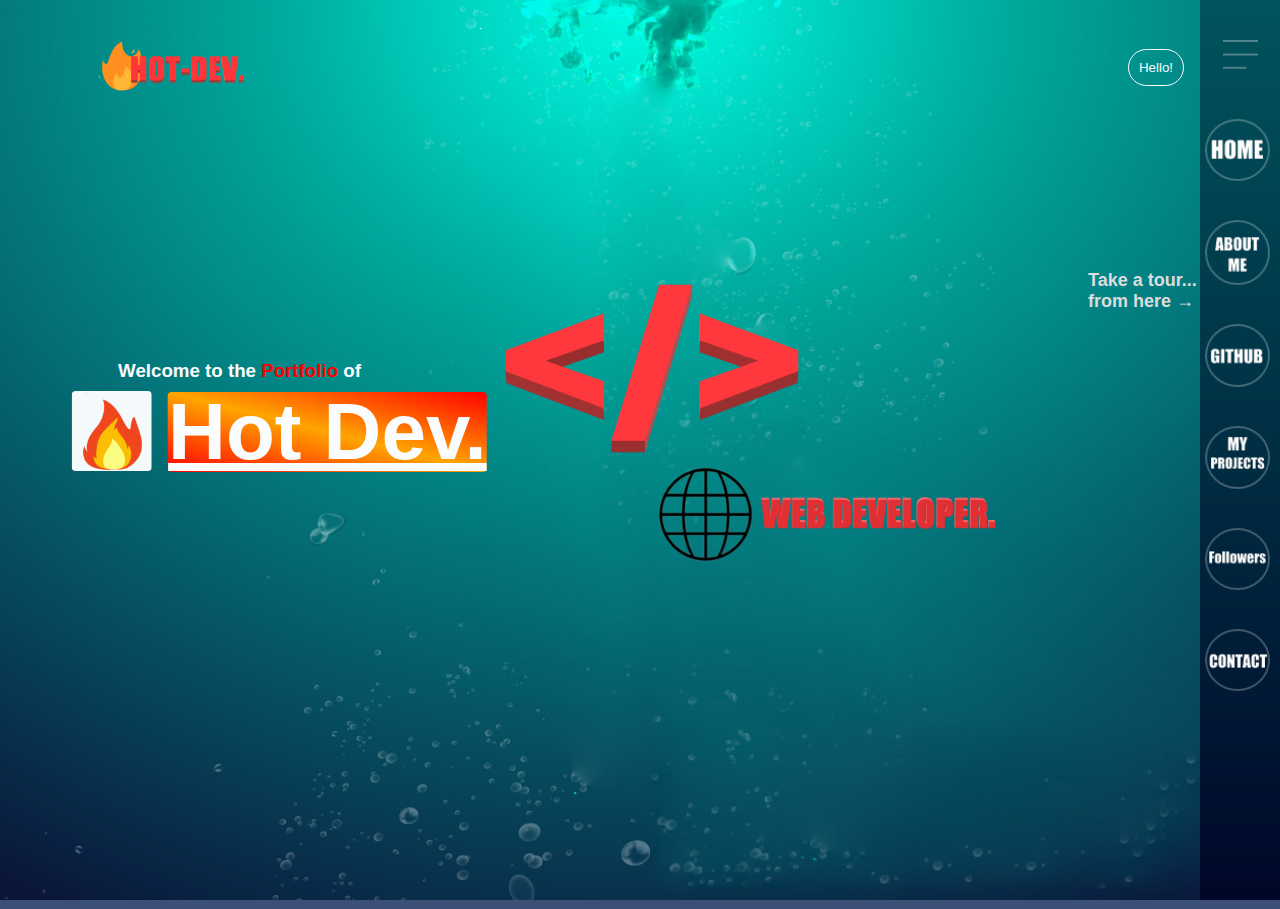
<file: index.html>
<!DOCTYPE html>
<html lang="en">
    <head>
        <meta name="viewport" content="width=device-width, initial-scale=1.0">
        <link rel="stylesheet" href="Style.css">
        <title>Hot-Dev | Developer</title>
        <link rel="icon" type="image/png" href="Assets/logo.png" />
    </head>
    <body>
        <div id="hero">
            <div id="nav">
                <img src="Images/logo.png" class="logo">
                <button onclick="openpopup()" id="btn" type="button">Hello!</button>
            </div>
            <div id="content">
                <h3>Welcome to the <em>Portfolio</em> of</h3>
                <h1><u><img src="Assets/Fire.gif">Hot Dev.</u></h1>
            </div>
            <div id="sidebar">
                <img src="Images/menu.png" class="menu">
                <div id="links">
                    <a href="index.html"><img src="Images/6.png"></a>
                    <a href="1.html"><img src="Images/1.png"></a>
                    <a href="2.html"><img src="Images/2.png"></a>
                    <a href="3.html"><img src="Images/3.png"></a>
                    <a href="4.html"><img src="Images/4.png"></a>
                    <a href="5.html"><img src="Images/5.png"></a>
                </div>
            </div>
            <div id="bubbles">
                <img src="Images/bubble.png">
                <img src="Images/bubble.png">
                <img src="Images/bubble.png">
                <img src="Images/bubble.png">
                <img src="Images/bubble.png">
                <img src="Images/bubble.png">
                <img src="Images/bubble.png">
            </div>
            <h6>Take a tour... <br>from here &#8594;</h6>
        </div>
        <div class="container">
            <div class="popup" id="popup">
                <img src="hand.png">
                <p>Hi there!</p>
                <h5>From Hot Dev.</h5>
                <button type="button" class="btn2" onclick="closepopup()">OK</button>
            </div>
        </div>

        <script>
            let popup = document.getElementById("popup");
        function openpopup(){
            popup.classList.add("open-popup")
        }
        function closepopup(){
            popup.classList.remove("open-popup")
        }
        </script>
    </body>
</html>
</file>
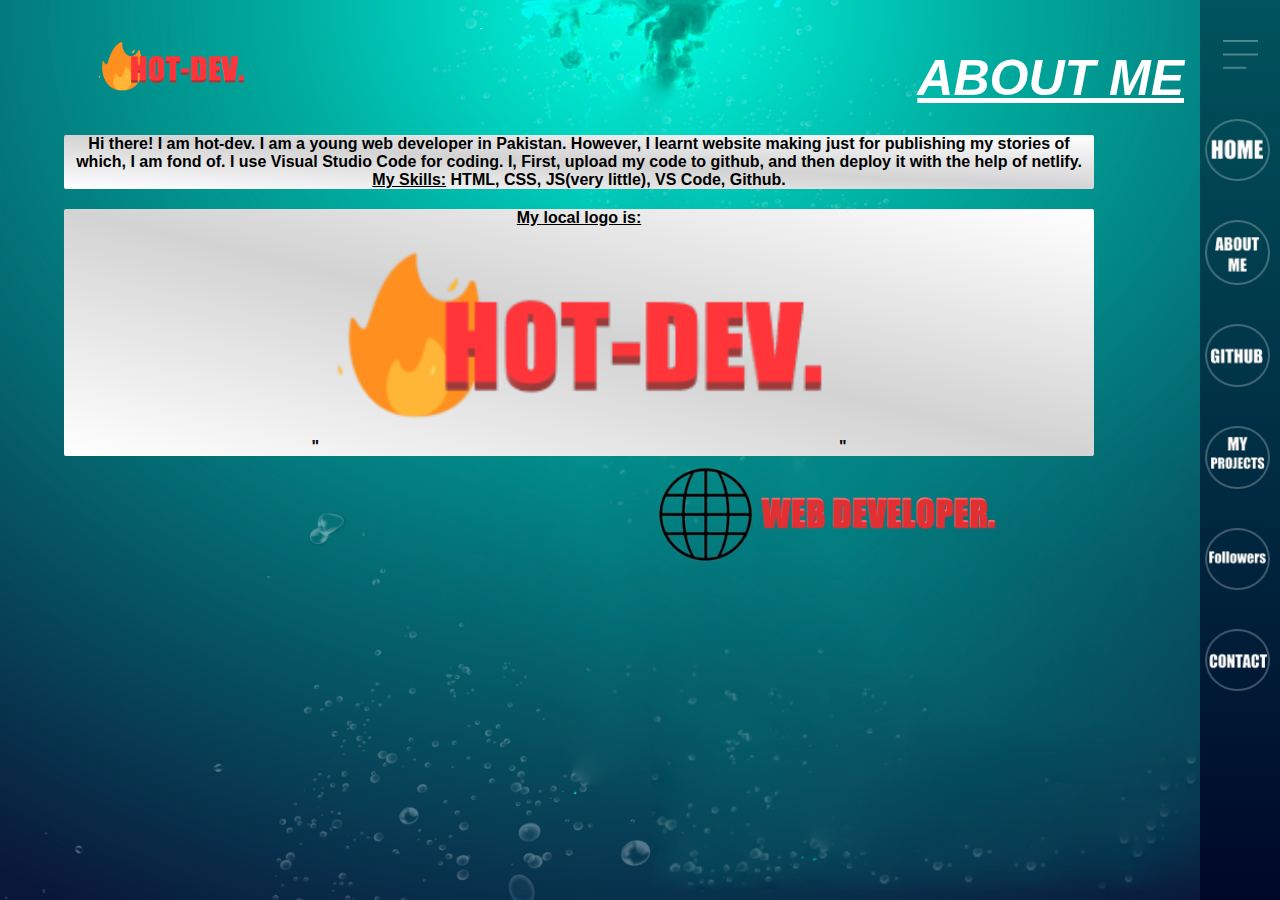
<file: 1.html>
<!DOCTYPE html>
<html lang="en">
    <head>
        <meta name="viewport" content="width=device-width, initial-scale=1.0">
        <link rel="stylesheet" href="Style.css">
        <title>Hot-Dev | Developer</title>
        <link rel="icon" type="image/png" href="Assets/logo.png" />
    </head>
    <body>
        <div id="hero">
            <div id="nav">
                <img src="Images/logo.png" class="logo">
                <h2><u>ABOUT ME</u></h2>
            </div>
            <div id="sidebar">
                <img src="Images/menu.png" class="menu">
                <div id="links">
                    <a href="index.html"><img src="Images/6.png"></a>
                    <a href="1.html"><img src="Images/1.png"></a>
                    <a href="2.html"><img src="Images/2.png"></a>
                    <a href="3.html"><img src="Images/3.png"></a>
                    <a href="4.html"><img src="Images/4.png"></a>
                    <a href="5.html"><img src="Images/5.png"></a>
                </div>
            </div>
            <h4>Hi there! I am hot-dev. I am a young web developer in Pakistan. However, I learnt website making just for publishing my stories of which, I am fond of. I use Visual Studio Code for coding. I, First, upload my code to github, and then deploy it with the help of netlify.
            <br><u>My Skills:</u> HTML, CSS, JS(very little), VS Code, Github.</h4>
            <h4><u>My local logo is:</u><br>"<img src="Images/logo.png">"</h4>
        </div>
        <script>
            let popup = document.getElementById("popup");
        function openpopup(){
            popup.classList.add("open-popup")
        }
        function closepopup(){
            popup.classList.remove("open-popup")
        }
        </script>
    </body>
</html>
</file>
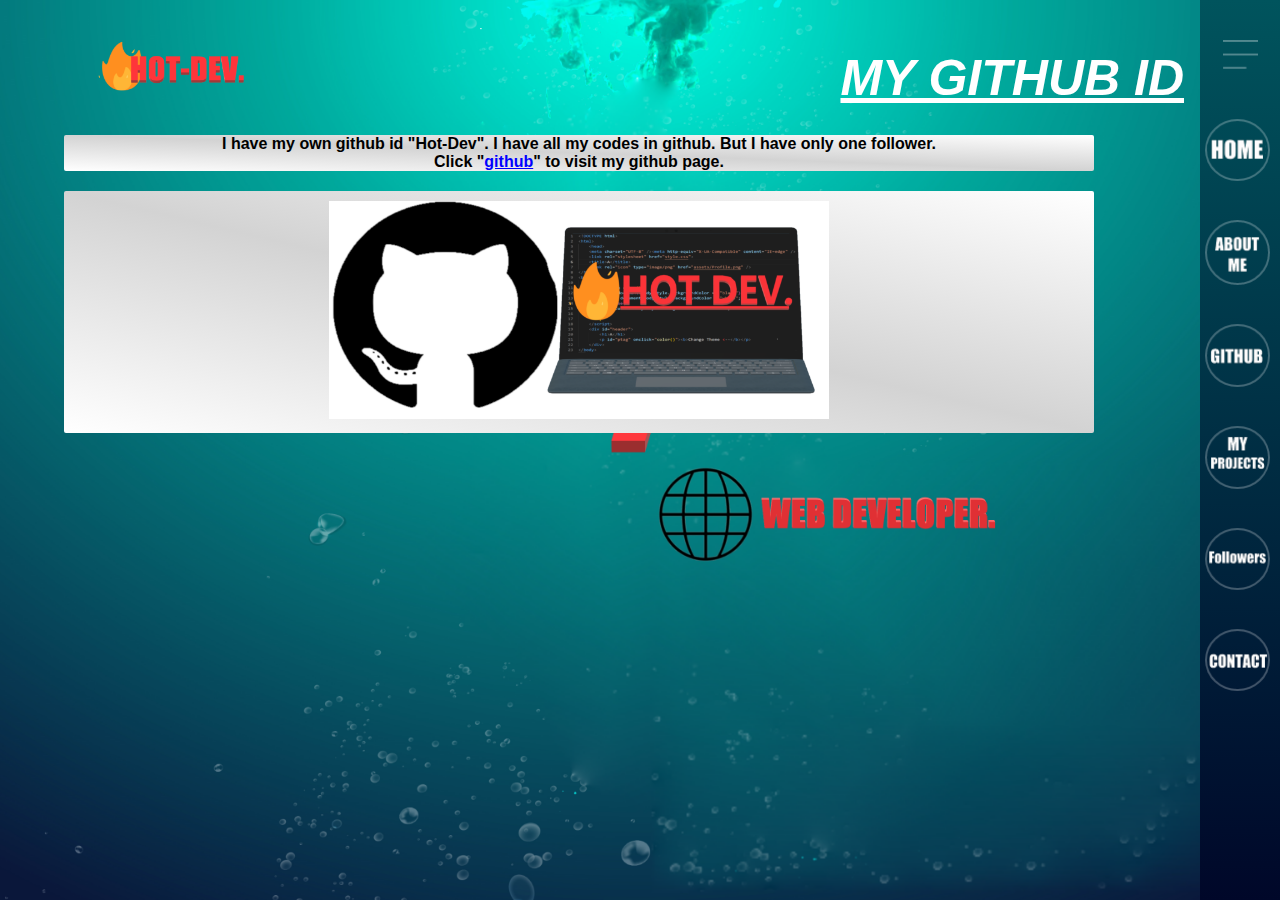
<file: 2.html>
<!DOCTYPE html>
<html lang="en">
    <head>
        <meta name="viewport" content="width=device-width, initial-scale=1.0">
        <link rel="stylesheet" href="Style.css">
        <title>Hot-Dev | Developer</title>
        <link rel="icon" type="image/png" href="Assets/logo.png" />
    </head>
    <body>
        <div id="hero">
            <div id="nav">
                <img src="Images/logo.png" class="logo">
                <h2><u>MY GITHUB ID</u></h2>
            </div>
            <div id="sidebar">
                <img src="Images/menu.png" class="menu">
                <div id="links">
                    <a href="index.html"><img src="Images/6.png"></a>
                    <a href="1.html"><img src="Images/1.png"></a>
                    <a href="2.html"><img src="Images/2.png"></a>
                    <a href="3.html"><img src="Images/3.png"></a>
                    <a href="4.html"><img src="Images/4.png"></a>
                    <a href="5.html"><img src="Images/5.png"></a>
                </div>
            </div>
            <h4>I have my own github id "Hot-Dev". I have all my codes in github. But I have only one follower.
            <br>Click "<a href="https://github.com/HotDevelops" target="_blank">github</a>" to visit my github page.</h4>
            <h4><img src="Assets/Github Profile.png"></h4>
        </div>
        <script>
            let popup = document.getElementById("popup");
        function openpopup(){
            popup.classList.add("open-popup")
        }
        function closepopup(){
            popup.classList.remove("open-popup")
        }
        </script>
    </body>
</html>
</file>
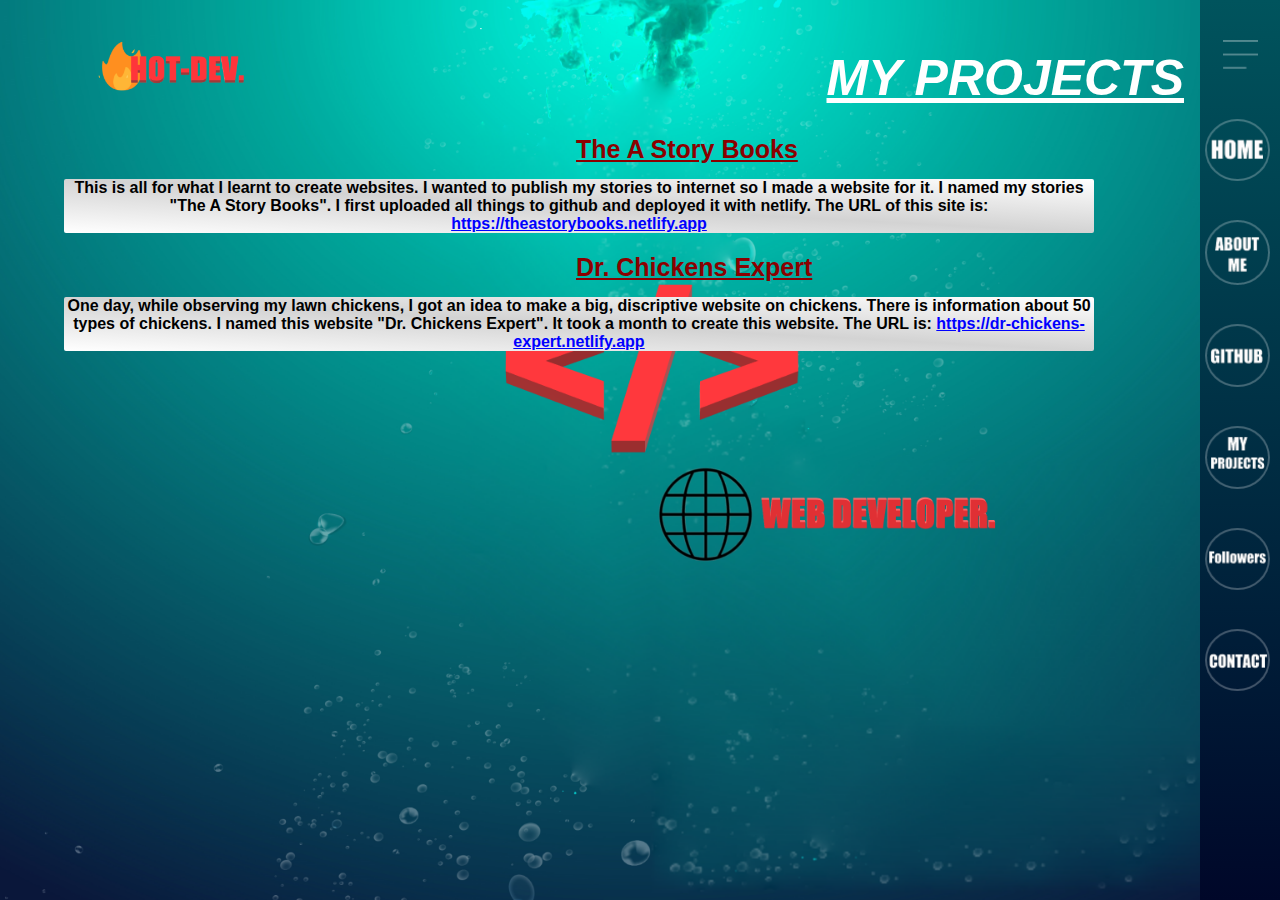
<file: 3.html>
<!DOCTYPE html>
<html lang="en">
    <head>
        <meta name="viewport" content="width=device-width, initial-scale=1.0">
        <link rel="stylesheet" href="Style.css">
        <title>Hot-Dev | Developer</title>
        <link rel="icon" type="image/png" href="Assets/logo.png" />
    </head>
    <body>
        <div id="hero">
            <div id="nav">
                <img src="Images/logo.png" class="logo">
                <h2><u>MY PROJECTS</u></h2>
            </div>
            <div id="sidebar">
                <img src="Images/menu.png" class="menu">
                <div id="links">
                    <a href="index.html"><img src="Images/6.png"></a>
                    <a href="1.html"><img src="Images/1.png"></a>
                    <a href="2.html"><img src="Images/2.png"></a>
                    <a href="3.html"><img src="Images/3.png"></a>
                    <a href="4.html"><img src="Images/4.png"></a>
                    <a href="5.html"><img src="Images/5.png"></a>
                </div>
            </div>
            <h5><u>The A Story Books</u></h5>
            <h4>This is all for what I learnt to create websites. I wanted to publish my stories to internet so I made a website for it. I named my stories "The A Story Books". I first uploaded all things to github and deployed it with netlify. The URL of this site is: <a href="https://theastorybooks.netlify.app" target="_blank">https://theastorybooks.netlify.app</a></h4>
            <h5><u>Dr. Chickens Expert</u></h5>
            <h4>One day, while observing my lawn chickens, I got an idea to make a big, discriptive website on chickens. There is information about 50 types of chickens. I named this website "Dr. Chickens Expert". It took a month to create this website. The URL is: <a href="https://dr-chickens-expert.netlify.app" target="_blank">https://dr-chickens-expert.netlify.app</a></h4>
        </div>
        <script>
            let popup = document.getElementById("popup");
        function openpopup(){
            popup.classList.add("open-popup")
        }
        function closepopup(){
            popup.classList.remove("open-popup")
        }
        </script>
    </body>
</html>
</file>
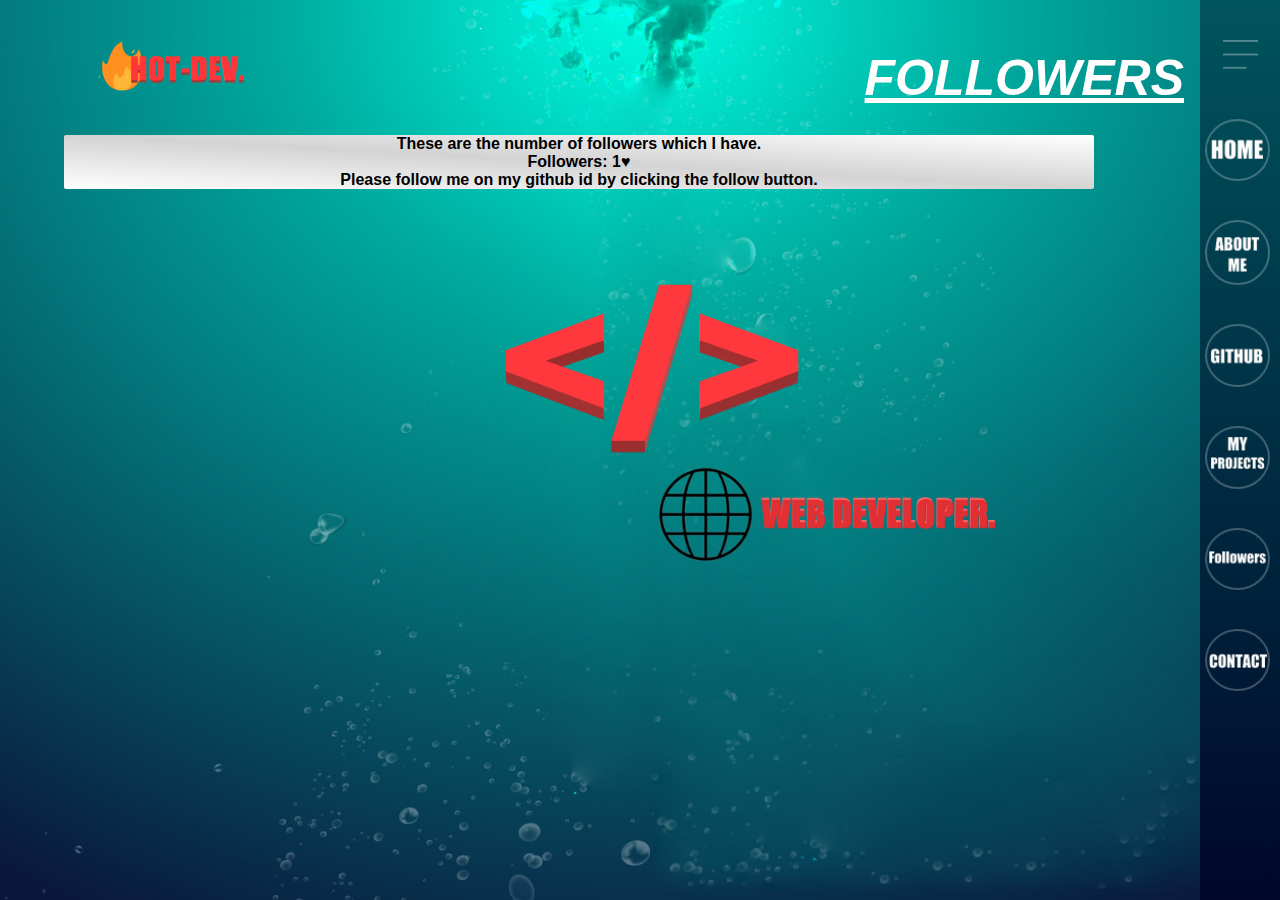
<file: 4.html>
<!DOCTYPE html>
<html lang="en">
    <head>
        <meta name="viewport" content="width=device-width, initial-scale=1.0">
        <link rel="stylesheet" href="Style.css">
        <title>Hot-Dev | Developer</title>
        <link rel="icon" type="image/png" href="Assets/logo.png" />
    </head>
    <body>
        <div id="hero">
            <div id="nav">
                <img src="Images/logo.png" class="logo">
                <h2><u>FOLLOWERS</u></h2>
            </div>
            <div id="sidebar">
                <img src="Images/menu.png" class="menu">
                <div id="links">
                    <a href="index.html"><img src="Images/6.png"></a>
                    <a href="1.html"><img src="Images/1.png"></a>
                    <a href="2.html"><img src="Images/2.png"></a>
                    <a href="3.html"><img src="Images/3.png"></a>
                    <a href="4.html"><img src="Images/4.png"></a>
                    <a href="5.html"><img src="Images/5.png"></a>
                </div>
            </div>
            <h4>These are the number of followers which I have. <br>Followers: 1♥
            <br>Please follow me on my github id by clicking the follow button.</h4>
        </div>
        <script>
            let popup = document.getElementById("popup");
        function openpopup(){
            popup.classList.add("open-popup")
        }
        function closepopup(){
            popup.classList.remove("open-popup")
        }
        </script>
    </body>
</html>
</file>
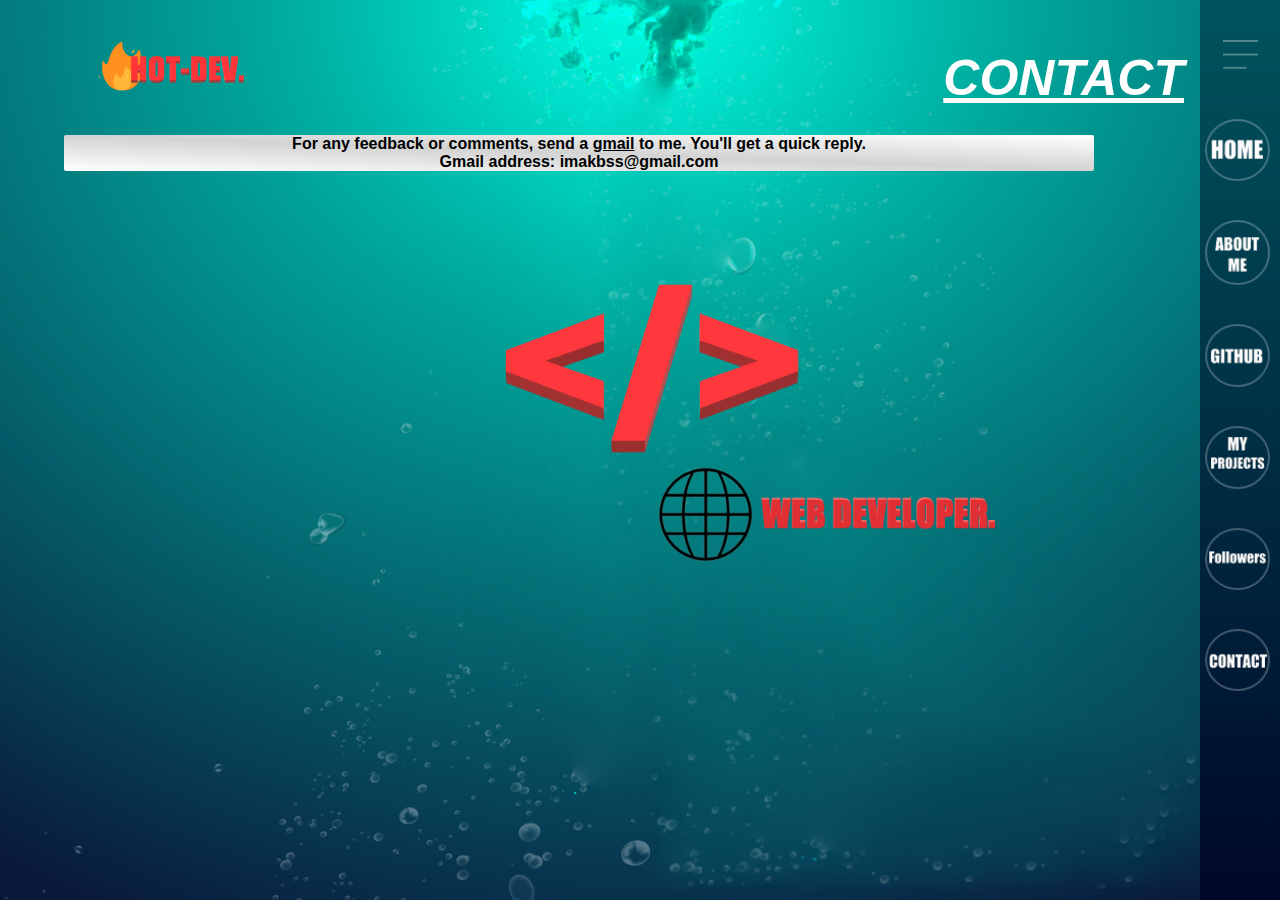
<file: 5.html>
<!DOCTYPE html>
<html lang="en">
    <head>
        <meta name="viewport" content="width=device-width, initial-scale=1.0">
        <link rel="stylesheet" href="Style.css">
        <title>Hot-Dev | Developer</title>
        <link rel="icon" type="image/png" href="Assets/logo.png" />
    </head>
    <body>
        <div id="hero">
            <div id="nav">
                <img src="Images/logo.png" class="logo">
                <h2><u>CONTACT</u></h2>
            </div>
            <div id="sidebar">
                <img src="Images/menu.png" class="menu">
                <div id="links">
                    <a href="index.html"><img src="Images/6.png"></a>
                    <a href="1.html"><img src="Images/1.png"></a>
                    <a href="2.html"><img src="Images/2.png"></a>
                    <a href="3.html"><img src="Images/3.png"></a>
                    <a href="4.html"><img src="Images/4.png"></a>
                    <a href="5.html"><img src="Images/5.png"></a>
                </div>
            </div>
            <h4>For any feedback or comments, send a <u>gmail</u> to me. You'll get a quick reply.
            <br>Gmail address: imakbss@gmail.com</h4>
        </div>
        <script>
            let popup = document.getElementById("popup");
        function openpopup(){
            popup.classList.add("open-popup")
        }
        function closepopup(){
            popup.classList.remove("open-popup")
        }
        </script>
    </body>
</html>
</file>
<file: Style.css>
*{
    margin: 0;
    padding: 0;
    font-family: sans-serif;
}
#hero {
    width: 100%;
    height: 100vh;
    background-image: url(Images/background.png);
    background-size: cover;
    background-position: center;
    position: relative;
    overflow: hidden;
}
.logo {
    width: 150px;
}
#nav {
    width: 85%;
    height: 15%;
    margin: auto;
    display: flex;
    align-items: center;
    justify-content: space-between;
}
button {
    color: #fbfcfd;
    padding: 10px;
    cursor: pointer;
    background: transparent;
    border: 1px solid #fff;
    border-radius: 20px;
    outline: none;
}
h3 em {
    font-style: normal;
    color: red;
}
#content {
    color: #fbfcfd;
    position: absolute;
    top: 40%;
    left: 8%;
    transform: translate(-50%);
    z-index: 2;
}
h1 {
    font-size: 80px;
    margin:  10px 0 30px;
    line-height: 80px;
    margin-left: 450px;
    background: linear-gradient(to top right, red, orange, red);
    border-radius: 4px;
}
h3 {
    margin-left: 400px;
}
h1 img {
    width: 80px;
    border-radius: 4px;
    position: absolute;
    top: 22%;
    left: 46%;
}
#sidebar {
    width: 80px;
    height: 100vh;
    background: linear-gradient(#00545d, #000729);
    position: absolute;
    right: 0;
    top: 0;
}
.menu {
    display: block;
    width: 35px;
    margin: 40px auto 0;
    cursor: pointer;
    margin-bottom: 20px;
}
#links img {
    width: 65px;
    margin: 5px;
    margin-top: 30px;
    cursor: pointer;
}
#bubbles img {
    width: 50px;
    animation: bubble 7s linear infinite;
}
#bubbles {
    width: 100%;
    display: flex;
    align-items: center;
    justify-content: space-around;
    position: absolute;
    bottom: 0;
    bottom: -75px;
}
@keyframes bubble {
    0%{
        transform: translateY(0);
        opacity: 0;
    }
    50%{
        opacity: 1;     
    }
    70%{
        opacity: 1;
    }
    100%{
        transform: translateY(-80vh);
        opacity: 0;
    }
}
#bubbles img:nth-child(1){
    animation-delay: 2s;
    width: 25px;
}
#bubbles img:nth-child(2){
    animation-delay: 1s;
}
#bubbles img:nth-child(3){
    animation-delay: 3s;
    width: 25px;
}
#bubbles img:nth-child(4){
    animation-delay: 4.5s;
}
#bubbles img:nth-child(5){
    animation-delay: 3.5s;
}
#bubbles img:nth-child(6){
    animation-delay: 6s;
    width: 20px;
}
#bubbles img:nth-child(7){
    width: 35px;
    animation-delay: 1.5s;
}
h2 {
    color: white;
    font-size: 50px;
    font-style: italic;
    margin-top: 20px;
}
h6 {
    color: gainsboro;
    position: absolute;
    left: 85%;
    top: 30%;
    font-size: large;
}
h4 {
    background: linear-gradient(to top right, white, lightgrey, white);
    position: relative;
    left: 5%;
    margin-right: 250px;
    border-radius: 2px;
    background-size: 100%;
    margin-bottom: 20px;
    text-align: center;
}
h4 a {
    color: blue;
}
h4 img {
    width: 500px;
    margin: 10px;
}
h5 {
    font-size: 25px;
    position: relative;
    margin-left: 45%;
    color: darkred;
    margin-bottom: 15px;
}
.container h5 {
    font-size: medium;
    margin-top: 10px;
}
p {
    font-size: xx-large;
}
.container {
    width: 100%;
    height: 1vh;
    background-color: #3c5077;
    display: flex;
    align-items: center;
    justify-content: center;
}
.btn2 {
    margin-top: 15px;
    height: 35px;
    width: 300px;
    border-radius: 6px;
    cursor: pointer;
    background: green;
}
.btn2:hover{
    border: solid black 2px;
}
.btn {
    color: #fbfcfd;
    padding: 10px;
    cursor: pointer;
    background: transparent;
    border: 1px solid #fff;
    border-radius: 20px;
    outline: none;
}
.container img {
    width: 100px;
    margin-top: -50px;
    border-radius: 40px;
    box-shadow: 0 2px 5px rgba(0, 0, 0, 0.2);
}
.popup {
    width: 400px;
    background-color: white;
    border-radius: 6px;
    position: absolute;
    top: 0;
    left: 50%;
    transform: translate(-50%, -50%) scale(0.1);
    text-align: center;
    padding: 0 30px 30px;
    background: white;
    visibility: hidden;
    transition: transform 0.4s, top 0.4s;
}
.open-popup{
    visibility: visible;
    top: 50%;
    transform: translate(-50%, -50%) scale(1);
}
@media screen and (max-width: 600px){
    h1{
        font-size: 36px;
        line-height: 50px;
        margin-left: 100px;
    }
    h1 img {
        width: 55px;
        position: absolute;
        top: 45%;
        left: 105%;
    }
    h6 {
        position: absolute;
        top: 85%;
        left: 6%;
        font-size: 12px;
    }
    h3 {
        margin-left: 50%;
        font-size: 18px;
    }
    #sidebar {
        width: 100%;
        height: 50px;
        top: auto;
        bottom: 0;
        display: flex;
        align-items: center;
        justify-content: space-between;
        padding: 0 10px;
        box-sizing: border-box;
    }
    #links img {
        width: 35px;
        margin-bottom: 9%;
    }
    .menu {
        display: block;
        width: 20px;
        margin: 1px;
        cursor: pointer;
        margin-bottom: 2px;
    }
    .popup {
        width: 200px;
        background-color: white;
        border-radius: 6px;
        position: absolute;
        top: 0;
        left: 50%;
        transform: translate(-50%, -50%) scale(0.1);
        text-align: center;
        padding: 0 30px 30px;
        background: white;
        visibility: hidden;
        transition: transform 0.4s, top 0.4s;
    }
    .open-popup{
        visibility: visible;
        top: 25%;
        transform: translate(-50%, -50%) scale(1);
    }
    .btn2 {
        margin-top: 15px;
        height: 35px;
        width: 150px;
        border-radius: 6px;
        cursor: pointer;
        background: green;
    }
    #hero {
        background-image: url(Images/background.png);
        background-size: cover;
    }
    h2 {
        color: white;
        font-size: 25px;
        font-style: italic;
        margin-top: 10px;
        margin-left: 10px;
    }
    h4 {
        background: linear-gradient(to top right, white, lightgrey, white);
        border-radius: 2px;
        background-size: 100%;
        text-align: center;
        left: 10%;
        margin-right: 20%;
    }
    h4 img {
        width: 250px;
        margin: 10px;
    }
    h5 {
        font-size: 25px;
        position: relative;
        margin-left: 15%;
        color: darkred;
        margin-bottom: 15px;
    }
}
</file>
